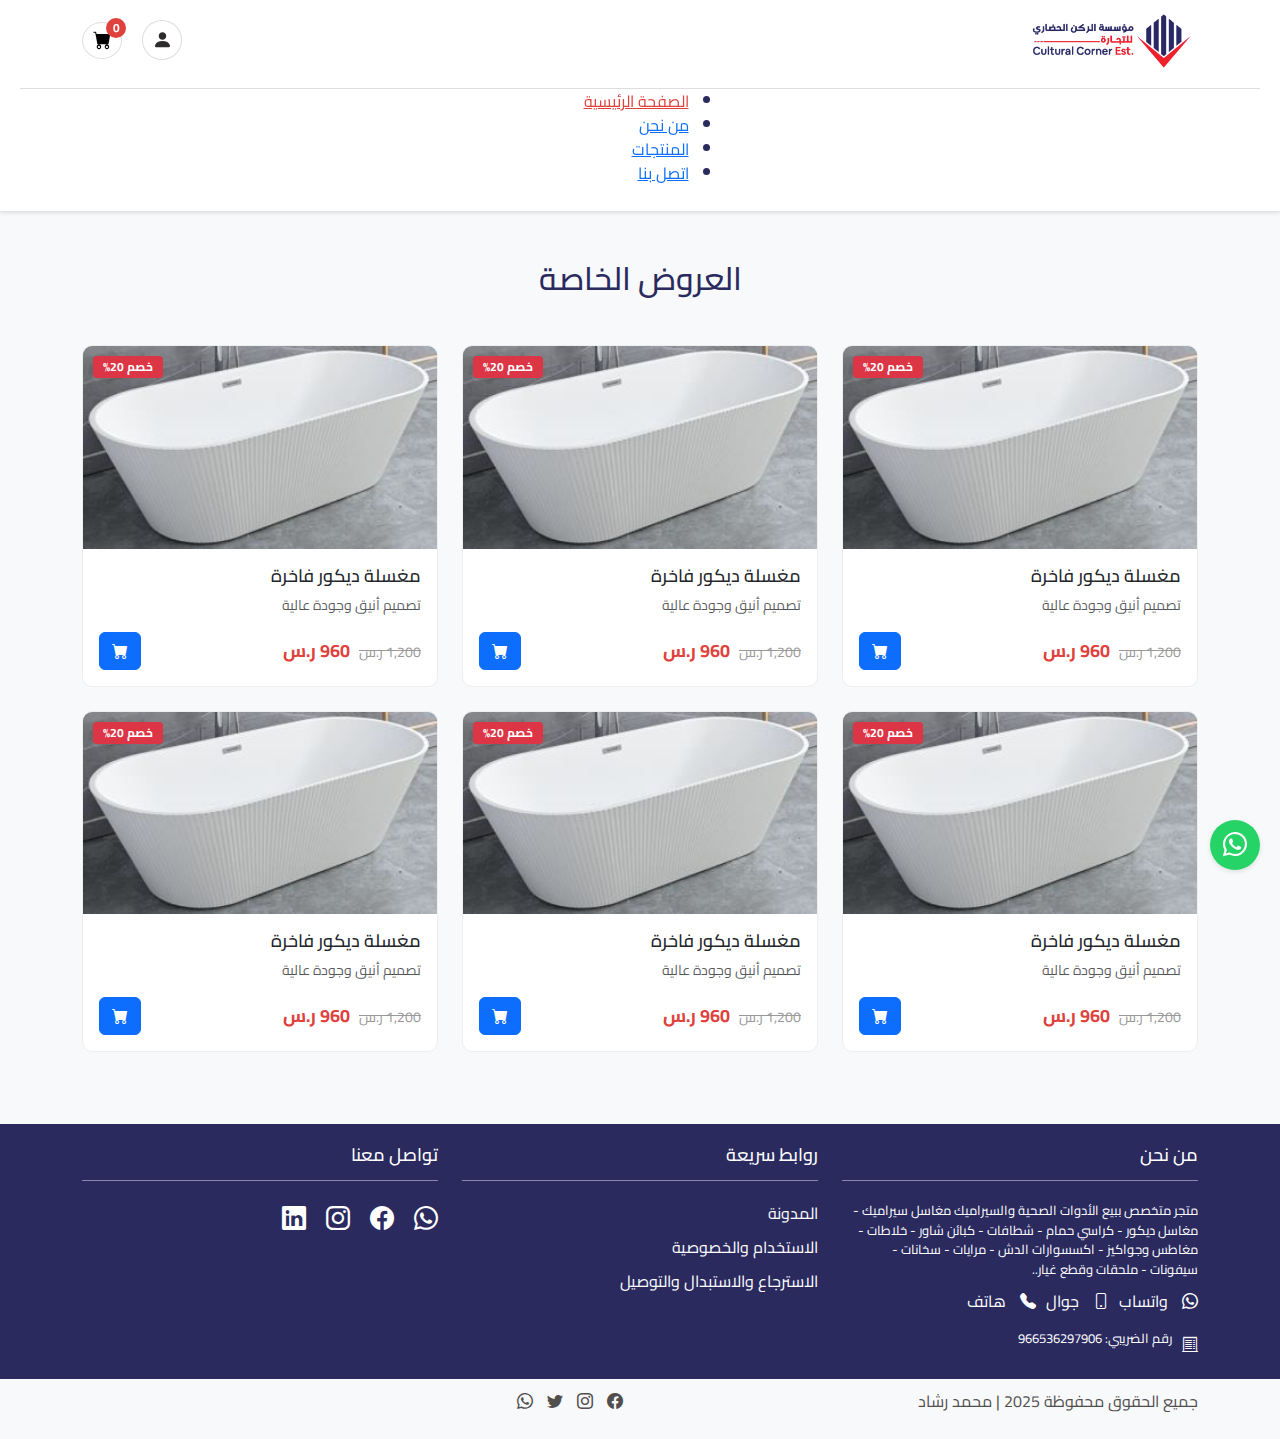
<file: products.html>
<!DOCTYPE html>
<html lang="ar" dir="rtl">
<head>
    <meta charset="UTF-8">
    <meta name="viewport" content="width=device-width, initial-scale=1.0">
    <title>الصفحة الرئيسية - الركن الحضاري</title>
    <meta name="description" content="متجر متخصص في بيع الأدوات الصحية والسيراميك بأفضل الأسعار. نوفر مغاسل سيراميك، مغاسل ديكور، كراسي حمام، شطافات، كبائن شاور، خلاطات، مغاطس، إكسسوارات الدش، مرايات، سخانات، سيفونات، وملحقات وقطع غيار. تسوق الآن!">
    
    <!-- Preconnect for fonts -->
    <link rel="preconnect" href="https://fonts.googleapis.com">
    <link rel="preconnect" href="https://fonts.gstatic.com" crossorigin>
    
    <!-- Fonts -->
    <link href="https://fonts.googleapis.com/css2?family=Cairo:wght@300;400;700&display=swap" rel="stylesheet">
    
    <!-- Bootstrap -->
    <link href="https://cdn.jsdelivr.net/npm/bootstrap@5.3.3/dist/css/bootstrap.min.css" rel="stylesheet">
    <link rel="stylesheet" href="https://cdn.jsdelivr.net/npm/bootstrap-icons/font/bootstrap-icons.css">
    
    <!-- CSS -->
    <link rel="stylesheet" href="css/style.css">
</head>
<body>
  <div class="icon_whats">
    <a href="https://api.whatsapp.com/send?phone=966536297906&text=اهلا%20وسهلا%20من%20قائمة%20الركن%20الحضاري" rel="noopener noreferrer">
      <i class="bi bi-whatsapp"></i>
    </a>
  </div>
  
  <header>
    <div class="container">
      <div class="logo">
        <img src="img/logo.png" alt="شعار الركن الحضاري" loading="lazy">
      </div>
      <nav>
        <div class="user"><i class="bi bi-person-fill"></i></div>
        <div class="shoping"><i class="bi bi-cart-fill"></i></div>

        <i class="bi bi-list" type="button" data-bs-toggle="offcanvas" data-bs-target="#offcanvasRight" aria-controls="offcanvasRight"></i>
        
        <div class="offcanvas offcanvas-end" tabindex="-1" id="offcanvasRight" aria-labelledby="offcanvasRightLabel">
          <div class="offcanvas-header">
            <h5 class="offcanvas-title" id="offcanvasRightLabel">الركن الحضاري</h5>
            <button type="button" class="btn-close" data-bs-dismiss="offcanvas" aria-label="Close"></button>
          </div>
          <div class="offcanvas-body text-center">
            <div class="user-avatar-container">
              <i class="bi bi-person-circle display-3 text-primary" id="userAvatarIcon"></i>
            </div>
            <button class="btn w-100 my-3" id="userRegisterBtn">
              تسجيل
            </button>            
            <div class="accordion accordion-flush" id="accordionFlushExample">
              <div class="accordion-item">
                <h2 class="accordion-header">
                  <li class="accordion-button collapsed" type="button" data-bs-toggle="collapse" data-bs-target="#flush-collapseOne" aria-expanded="false" aria-controls="flush-collapseOne">
                    مغاسل ديكور
                  </li>
                </h2>
                <div id="flush-collapseOne" class="accordion-collapse collapse" data-bs-parent="#accordionFlushExample">
                  <div class="accordion-body">
                    <a href="products.html?category=decor-sinks">مغاسل حديثة</a>
                    <a href="products.html?category=classic-sinks">مغاسل كلاسيكية</a>
                    <a href="products.html?category=modern-sinks">مغاسل عصرية</a>
                  </div>
                </div>
              </div>
              
              <div class="accordion-item">
                <h2 class="accordion-header">
                  <li class="accordion-button collapsed" type="button" data-bs-toggle="collapse" data-bs-target="#flush-collapseTwo" aria-expanded="false" aria-controls="flush-collapseTwo">
                    خلاطات
                  </li>
                </h2>
                <div id="flush-collapseTwo" class="accordion-collapse collapse" data-bs-parent="#accordionFlushExample">
                  <div class="accordion-body">
                    <a href="products.html?category=modern-faucets">خلاطات حديثة</a>
                    <a href="products.html?category=classic-faucets">خلاطات كلاسيكية</a>
                    <a href="products.html?category=smart-faucets">خلاطات ذكية</a>
                  </div>
                </div>
              </div>
              
              <div class="accordion-item">
                <h2 class="accordion-header">
                  <li class="accordion-button collapsed" type="button" data-bs-toggle="collapse" data-bs-target="#flush-collapseThree" aria-expanded="false" aria-controls="flush-collapseThree">
                    كراسي حمام
                  </li>
                </h2>
                <div id="flush-collapseThree" class="accordion-collapse collapse" data-bs-parent="#accordionFlushExample">
                  <div class="accordion-body">
                    <a href="products.html?category=standard-toilets">كراسي قياسية</a>
                    <a href="products.html?category=smart-toilets">كراسي ذكية</a>
                    <a href="products.html?category=wall-mounted">كراسي معلقة</a>
                  </div>
                </div>
              </div>
            </div>
          </div>
        </div>
      </nav>
    </div>
    
    <div class="navbot">
      <nav>
        <ul>
          <li><a href="index.html" class="active">الصفحة الرئيسية</a></li>
          <li><a href="about.html">من نحن</a></li>
          <li><a href="products.html">المنتجات</a></li>
          <li><a href="contact.html">اتصل بنا</a></li>
        </ul>
      </nav>
    </div>
  </header>

  <main>

    <!-- قسم العروض الخاصة -->
    <section class="special-offers py-5">
      <div class="container">
        <h2 class="text-center mb-5">العروض الخاصة</h2>
        <div class="row">
          <div class="col-md-4 mb-4 col-6" >
            <div class="card offer-card">
              <div class="badge bg-danger">خصم 20%</div>
              <img src="img/b2.jpeg" class="card-img-top" alt="عرض خاص">
              <div class="card-body">
                <h5 class="card-title">مغسلة ديكور فاخرة</h5>
                <p class="card-text text-muted">تصميم أنيق وجودة عالية</p>
                <div class="d-flex justify-content-between align-items-center">
                  <div class="price">
                    <span class="old-price">1,200 ر.س</span>
                    <span class="new-price">960 ر.س</span>
                  </div>
                  <button class="btn btn-primary"><i class="bi bi-cart-fill"></i> </button>
                </div>
              </div>
            </div>
          </div>
          <!-- كرر نفس الهيكل لعرضين آخرين -->
          <div class="col-md-4 mb-4 col-6" >
            <div class="card offer-card">
              <div class="badge bg-danger">خصم 20%</div>
              <img src="img/b2.jpeg" class="card-img-top" alt="عرض خاص">
              <div class="card-body">
                <h5 class="card-title">مغسلة ديكور فاخرة</h5>
                <p class="card-text text-muted">تصميم أنيق وجودة عالية</p>
                <div class="d-flex justify-content-between align-items-center">
                  <div class="price">
                    <span class="old-price">1,200 ر.س</span>
                    <span class="new-price">960 ر.س</span>
                  </div>
                  <button class="btn btn-primary"><i class="bi bi-cart-fill"></i> </button>
                </div>
              </div>
            </div>
          </div>

          <div class="col-md-4 mb-4 col-6" >
            <div class="card offer-card">
              <div class="badge bg-danger">خصم 20%</div>
              <img src="img/b2.jpeg" class="card-img-top" alt="عرض خاص">
              <div class="card-body">
                <h5 class="card-title">مغسلة ديكور فاخرة</h5>
                <p class="card-text text-muted">تصميم أنيق وجودة عالية</p>
                <div class="d-flex justify-content-between align-items-center">
                  <div class="price">
                    <span class="old-price">1,200 ر.س</span>
                    <span class="new-price">960 ر.س</span>
                  </div>
                  <button class="btn btn-primary"><i class="bi bi-cart-fill"></i> </button>
                </div>
              </div>
            </div>
          </div>
          <!-- كرر نفس الهيكل لعرضين آخرين -->
          <div class="col-md-4 mb-4 col-6" >
            <div class="card offer-card">
              <div class="badge bg-danger">خصم 20%</div>
              <img src="img/b2.jpeg" class="card-img-top" alt="عرض خاص">
              <div class="card-body">
                <h5 class="card-title">مغسلة ديكور فاخرة</h5>
                <p class="card-text text-muted">تصميم أنيق وجودة عالية</p>
                <div class="d-flex justify-content-between align-items-center">
                  <div class="price">
                    <span class="old-price">1,200 ر.س</span>
                    <span class="new-price">960 ر.س</span>
                  </div>
                  <button class="btn btn-primary"><i class="bi bi-cart-fill"></i> </button>
                </div>
              </div>
            </div>
          </div>
          <div class="col-md-4 mb-4 col-6" >
            <div class="card offer-card">
              <div class="badge bg-danger">خصم 20%</div>
              <img src="img/b2.jpeg" class="card-img-top" alt="عرض خاص">
              <div class="card-body">
                <h5 class="card-title">مغسلة ديكور فاخرة</h5>
                <p class="card-text text-muted">تصميم أنيق وجودة عالية</p>
                <div class="d-flex justify-content-between align-items-center">
                  <div class="price">
                    <span class="old-price">1,200 ر.س</span>
                    <span class="new-price">960 ر.س</span>
                  </div>
                  <button class="btn btn-primary"><i class="bi bi-cart-fill"></i> </button>
                </div>
              </div>
            </div>
          </div>
          <!-- كرر نفس الهيكل لعرضين آخرين -->
          <div class="col-md-4 mb-4 col-6" >
            <div class="card offer-card">
              <div class="badge bg-danger">خصم 20%</div>
              <img src="img/b2.jpeg" class="card-img-top" alt="عرض خاص">
              <div class="card-body">
                <h5 class="card-title">مغسلة ديكور فاخرة</h5>
                <p class="card-text text-muted">تصميم أنيق وجودة عالية</p>
                <div class="d-flex justify-content-between align-items-center">
                  <div class="price">
                    <span class="old-price">1,200 ر.س</span>
                    <span class="new-price">960 ر.س</span>
                  </div>
                  <button class="btn btn-primary"><i class="bi bi-cart-fill"></i> </button>
                </div>
              </div>
            </div>
          </div>
        </div>
      </div>
    </section>
  
  </main>

  <footer>
    <div class="container">
      <div class="row">
        <div class="col-md-4">
          <h2>من نحن</h2>
          <p>متجر متخصص ببيع الأدوات الصحية والسيراميك مغاسل سيراميك - مغاسل ديكور - كراسي حمام - شطافات - كبائن شاور - خلاطات - مغاطس وجواكيز - اكسسوارات الدش - مرايات - سخانات - سيفونات - ملحقات وقطع غيار..</p>
          <ul>
            <li><a href="https://wa.me/966536297906" rel="noopener noreferrer"><i class="bi bi-whatsapp"></i> واتساب</a></li>
            <li><a href="tel:+966536297906"><i class="bi bi-phone"></i> جوال</a></li>
            <li><a href="tel:+966536297906"><i class="bi bi-telephone-fill"></i> هاتف</a></li>
          </ul>
          <div class="numid"><i class="bi bi-receipt-cutoff"></i> <p>رقم الضريبي: 966536297906</p></div>
        </div>
        
        <div class="col-md-4">
          <div class="links">
            <h2>روابط سريعة</h2>
            <a href="blog.html">المدونة</a>
            <a href="privacy.html">الاستخدام والخصوصية</a>
            <a href="return-policy.html">الاسترجاع والاستبدال والتوصيل</a>
          </div>
        </div>
        
        <div class="col-md-4">
          <div class="contact">
            <h2>تواصل معنا</h2>
            <ul>
              <li><a href="https://wa.me/966536297906" rel="noopener noreferrer"><i class="bi bi-whatsapp"></i></a></li>
              <li><a href="https://facebook.com" rel="noopener noreferrer"><i class="bi bi-facebook"></i></a></li>
              <li><a href="https://instagram.com" rel="noopener noreferrer"><i class="bi bi-instagram"></i></a></li>
              <li><a href="https://linkedin.com" rel="noopener noreferrer"><i class="bi bi-linkedin"></i></a></li>
            </ul>
          </div>
        </div>
      </div>
    </div>
  </footer>
  
  <div class="botomfooter">
    <div class="container">
      <div class="row">
        <div class="col-md-6">
          <p>جميع الحقوق محفوظة 2025 | محمد رشاد</p>
        </div>
        <div class="col-md-6">
          <div class="social">
            <a href="https://facebook.com" rel="noopener noreferrer"><i class="bi bi-facebook"></i></a>
            <a href="https://instagram.com" rel="noopener noreferrer"><i class="bi bi-instagram"></i></a>
            <a href="https://twitter.com" rel="noopener noreferrer"><i class="bi bi-twitter"></i></a>
            <a href="https://wa.me/966536297906" rel="noopener noreferrer"><i class="bi bi-whatsapp"></i></a>
          </div>
        </div>
      </div>
    </div>
  </div>
  <div id="cart-notification" class="position-fixed bottom-0 end-0 p-3" style="z-index: 11">
    <div class="toast align-items-center text-white bg-success border-0" role="alert" aria-live="assertive" aria-atomic="true">
        <div class="d-flex">
            <div class="toast-body">
                تمت الإضافة إلى السلة
            </div>
            <button type="button" class="btn-close btn-close-white me-2 m-auto" data-bs-dismiss="toast" aria-label="Close"></button>
        </div>
    </div>
</div>

  <script src="js/script.js"></script>
  <script src="https://cdn.jsdelivr.net/npm/bootstrap@5.3.3/dist/js/bootstrap.bundle.min.js"></script>


<div class="modal fade" id="registerModal" tabindex="-1" aria-labelledby="registerModalLabel" aria-hidden="true">
  <div class="modal-dialog">
    <div class="modal-content">
      <div class="modal-header">
        <h5 class="modal-title" id="registerModalLabel">تسجيل المستخدم</h5>
        <button type="button" class="btn-close" data-bs-dismiss="modal" aria-label="Close"></button>
      </div>
      <div class="modal-body">
        <form id="registerForm">
          <div class="mb-3 text-center">
            <div class="avatar-upload">
              <div class="avatar-edit">
                <input type="file" id="imageUpload" accept=".png, .jpg, .jpeg" />
                <label for="imageUpload"><i class="bi bi-camera-fill"></i></label>
              </div>
              <div class="avatar-preview">
                <div id="imagePreview" style="background-image: url('https://cdn.pixabay.com/photo/2015/10/05/22/37/blank-profile-picture-973460_960_720.png');">
                </div>
              </div>
            </div>
          </div>
          <div class="mb-3">
            <label for="userName" class="form-label">الاسم الكامل</label>
            <input type="text" class="form-control" id="userName" required>
          </div>
          <div class="mb-3">
            <label for="phoneNumber" class="form-label">رقم الهاتف</label>
            <input type="tel" class="form-control" id="phoneNumber" required>
          </div>
        </form>
      </div>
      <div class="modal-footer">
        <button type="button" class="btn btn-secondary" data-bs-dismiss="modal">إلغاء</button>
        <button type="button" class="btn btn-primary" id="saveUserBtn">حفظ</button>
      </div>
    </div>
  </div>
</div>
</body>
</html>
</file>
<file: css/style.css>
:root{
    --main-color:#df413c;
    --second-color:#2a2a5f;
    --third-color:#3675eb;
    --section-padding:60px;
    --section-background:#f8f9fa;
    --section2-background:#ebeaea;
    --text-color:#2a2a5f;
    --text-color-light:#f7f7f7;
    --text-color-dark:#000;
    --text-size:18px;
    --text-size-large:24px;
    --text-size-huge:36px;
    --text-size-huge-large:48px;
    --main-duration:0.3s;
    --gray-color: #808080;
}
.cards .container{
    overflow: hidden;
}
body{
    font-family: 'Cairo', sans-serif;
    margin: 0;
    padding: 0;
    background-color: var(--section-background);
    color: var(--text-color);
    direction: rtl;
}

.icon_whats{
    position: fixed;
    bottom: 30px;
    right: 20px;
    z-index: 999;
    width: 50px;
    height: 50px;
    border-radius: 50%;
    background-color: #25d366;
    display: flex;
    justify-content: center;
    align-items: center;
    cursor: pointer;
    box-shadow: 0 2px 5px rgba(0, 0, 0, 0.1);
    transition: var(--main-duration);
    animation: bounce 1.5s infinite;
}
.input-group{
    position: relative;
    display: flex
;
    flex-wrap: wrap;
    align-items: stretch;
    width: 100%;
    gap: 0.5rem
}
.input-group .btn{
    background-color: var(--second-color);
    color: #fff;
    border-radius: 10px !important;
}
.user-avatar-img {
    width: 30px;
    height: 30px;
    border-radius: 50%;
    object-fit: cover;
    border: 1px solid #ddd;
    margin-left: 8px;
}
.modal-header .btn-close {
    margin-right: auto !important;
    margin-left: 0px;
}

.test{
    background-image: url(/img/Screenshot\ 2025-03-29\ at\ 4.13.03\ pm.png);
    background-size:contain;
    background-position: center;
    height: 240px;
}

.icon_whats a{
    color: #fff;
    text-decoration: none;
    font-size: 24px;
}

.icon_whats:hover{
    transform: scale(1.1);
}

@keyframes bounce {
    0%, 20%, 50%, 80%, 100% {
        transform: translateY(0);
    }
    40% {
        transform: translateY(-10px);
    }
    60% {
        transform: translateY(-5px);
    }
}

header{
    background-color: #fff;
    padding: 10px 20px;
    position: sticky;
    top: 0;
    z-index: 999;
    color: var(--text-color);
    box-shadow: #0000001f 0px 2px 4px 0px;
}

header .container{
    display: flex;
    justify-content: space-between;
    align-items: center;
}

header .container .logo img{
    width: 180px;
    height: auto;
    loading: lazy;
}







header .container nav{
    display: flex;
    align-items: center;
    gap: 20px;
}

.user{
    background-color:#fff;
    padding: 4.3px 0px;
    border-radius: 50%;
    width: 40px;
    height: 40px;
    text-align: center;
    color: #fff;
    cursor: pointer;
    overflow: hidden;

    border: #00000021 1px solid;
}
.user-has-avatar {
    padding: 0;
    /* border: 2px solid var(--main-color); */
    
}
.user-has-avatar .user-avatar-img {
    width: 100%;
    height: 100%;
    object-fit: cover;
}
.user i {
    font-size: 20px;
    color: var(--text-color);
}
.user:hover {
    background-color: #e9ecef;
}
.shoping{
    border-radius: 50%;
    width: 40px;
    text-align: center;
    color: #fff;
    cursor: pointer;
    position: relative;
    padding: 4px;
    border: #00000021 1px solid;
}

.shoping::before{
    content: "0";
    position: absolute;
    top: -5px;
    right: -5px;
    background-color: var(--main-color);
    color: #fff;
    width: 20px;
    height: 20px;
    border-radius: 50%;
    display: flex;
    justify-content: center;
    align-items: center;
    font-size: 12px;
    font-weight: bold;
}

.shoping i{
    font-size: 18px;
    color: #000000;
}

.user i{
    font-size: 20px;
    color: #2d2b2b;
}

nav i{
    font-size: 27px;
    color: var(--main-color);
    font-weight: bold;
    cursor: pointer;
}
.navbot{
    width: 100%;
    border-top: #00000021 1px solid;
    margin: 17px 0 0;
    ;
}

.navbot .container{
    width: 100%;
    display: flex;
    justify-content: space-between;
    align-items: center;
    padding: 0 10px;
}
.navbot nav{
    display: flex;
    justify-content: center;
    align-items: center;
    padding: 0 10px ;
    gap: 10px;
}
.navbot nav .dropdown button{
    background-color: #fff;
    border: none;
    font-size: 16px;
    
}
.navbot nav .dropdown button:hover{
    color: var(--main-color);
}
.headerlog{
    display: flex;
    align-items: center;
    gap: 10px;
}
.headerlog button{
    background-color: var(--second-color) !important;
    color: var(--section-background) !important;
    border: none !important;
    padding: 10px 20px;
    border-radius: 5px;
    cursor: pointer;
}
nav .bi-list{
    display: none;
}
/* أنماط شريط البحث */
.search-section {
    border-bottom: 1px solid #eee;
}

#searchResults {
    position: absolute;
    width: 100%;
    z-index: 1000;
    max-height: 400px;
    overflow-y: auto;
}

.search-result-item {
    transition: all 0.2s;
    color: #333;
    text-decoration: none;
}

.search-result-item:hover {
    background-color: #f8f9fa;
}

.search-result-item img {
    object-fit: cover;
    border-radius: 4px;
}
.offcanvas-header .btn-close {
    margin: 0 43% 0 0 !important;
}

.offcanvas-body button{
    background-color: var(--second-color);
    color: var(--section-background);
}

.list-unstyled li {
    border-bottom: 1px solid #ccc;
}

.list-unstyled li a{
    display: flex;
    justify-content: space-between;
    align-items: center;
    padding: 10px 0;
    cursor: pointer;
    direction: ltr;
    margin: 0 20px;
    font-size: 13px;
}

.list-unstyled li a i{
    color: var(--main-color) !important;
    font-size: 17px;
}

.list-unstyled li a:hover{
    color: var(--main-color);
    margin-right: 30px;
}

.offcanvas-header h5{
    color: var(--second-color) !important;
    font-weight: bold ! important;
    font-size: 16px ! important;
}

.offcanvas-end{
    width: 300px !important;
}

.accordion-button{
    display: flex;
    justify-content: space-between;
    align-items: center;
    width: 100%;
    background: none;
    border: none;
    text-align: right;
    padding: 1rem 1.25rem;
    color: var(--text-color);
}

.accordion-body a{
    text-decoration: none;
    color: var(--text-color);
    transition: var(--main-duration);
    display: block;
    margin: 10px 0;
    text-align: right;
}

.accordion-button::after{
    flex-shrink: 0;
    width: var(--bs-accordion-btn-icon-width);
    height: var(--bs-accordion-btn-icon-width);
    margin-right: auto;
    margin-left: 0;
    content: "";
    background-image: var(--bs-accordion-btn-icon);
    background-repeat: no-repeat;
    background-size: var(--bs-accordion-btn-icon-width);
    transition: var(--bs-accordion-btn-icon-transition);
}

.accordion-body a:hover{
    color: var(--main-color);
}

.active{
    color: var(--main-color);
}

.asd{
    background-color: #fff;
    padding:20px;
    text-align: center;
    margin: 0  0 20px 0;
}
.asd .container p{
   margin: 10px 0 0 0;
}

.cards .container .row .col-md-4 .card{
    border-radius: 10px;
    overflow: hidden;
    position: relative;
    cursor: pointer;
    transition: all 0.3s ease;
    height: 234px;
    background-size: cover;
    background-position: center;
    margin: 10px 0;
}
.card-title {
    font-size: 18px;
}
.text-muted {
    font-size: 14px;

}
.col-md-4 .card .dark{
    width: 100%;
    height: 100%;
    background-color: rgba(0, 0, 0, 0.121);
    display: flex;
    justify-content: center;
    align-items: flex-end;
    color: #fff;
    padding: 10px;
}

.col-md-4 .card .dark h4{
    margin: 0 0 20px 0;
    transition: var(--main-duration);
}

.col-md-4 .card .dark:hover h4{
    margin-bottom: 80px;
}

.goodsel{
    background-color: var(--section2-background);
    margin-top: 20px;
    padding: 20px 0;
}

.titleofgood h1{
    text-align: center;
    color: var(--second-color);
    margin: 36px 0;
    font-size: 25px;
}

.good{
    text-align: center;
    margin: 20px 0;
}

.good i{
    font-size: 60px;
    color: var(--gray-color);
}

.good h2{
    color: rgb(110, 105, 158);
    font-size: 25px;
}
/* أنماط تسجيل المستخدم */
.avatar-upload {
    position: relative;
    max-width: 150px;
    margin: 0 auto 20px;
  }
  
  .avatar-upload .avatar-edit {
    position: absolute;
    right: 15px;
    z-index: 1;
    bottom: 10px;
  }
  
  .avatar-upload .avatar-edit input {
    display: none;
  }
  
  .avatar-upload .avatar-edit label {
    display: inline-block;
    width: 40px;
    height: 40px;
    margin-bottom: 0;
    border-radius: 50%;
    background: var(--main-color);
    border: 2px solid white;
    box-shadow: 0px 2px 4px 0px rgba(0, 0, 0, 0.2);
    cursor: pointer;
    font-weight: normal;
    transition: all 0.3s ease;
    display: flex;
    align-items: center;
    justify-content: center;
    color: white;
  }
  
  .avatar-upload .avatar-preview {
    width: 150px;
    height: 150px;
    position: relative;
    border-radius: 50%;
    border: 3px solid var(--second-color);
    box-shadow: 0px 2px 4px 0px rgba(0, 0, 0, 0.1);
    margin: 0 auto;
  }
  
  .avatar-upload .avatar-preview > div {
    width: 100%;
    height: 100%;
    border-radius: 50%;
    background-size: cover;
    background-repeat: no-repeat;
    background-position: center;
  }
  
  .user-avatar {
    width: 36px;
    height: 36px;
    border-radius: 50%;
    object-fit: cover;
    margin-left: 5px;
    border: 1px solid #ddd;
  }
  
  .user-name {
    font-size: 14px;
    font-weight: bold;

  }
  .user-logged-in {
    display: flex;
    align-items: center;
    background-color: #f8f9fa !important;
    border: 1px solid #dee2e6 !important;
    color: #333 !important;
}
.avatar-has-image {
    background-size: cover !important;
    background-position: center !important;
}
#toast-container {
    position: fixed;
    bottom: 20px;
    right: 20px;
    z-index: 1100;
}
.toast {
    padding: 12px 20px;
    margin-bottom: 10px;
    border-radius: 4px;
    color: white;
    display: flex;
    align-items: center;
    justify-content: space-between;
    max-width: 300px;
    opacity: 0;
    transform: translateY(20px);
    transition: all 0.3s ease;
}

.toast.show {
    opacity: 1;
    transform: translateY(0);
}

.toast-success {
    background-color: #28a745;
}

.toast-error {
    background-color: #dc3545;
}

.toast-info {
    background-color: #17a2b8;
}

.toast-close {
    background: none;
    border: none;
    color: white;
    font-size: 18px;
    cursor: pointer;
    margin-right: -8px;
    margin-left: 10px;
}
.cart-counter {
    display: none;
    align-items: center;
    justify-content: center;
    position: absolute;
    top: -5px;
    right: -5px;
    background-color: #df413c;
    color: white;
    width: 20px;
    height: 20px;
    border-radius: 50%;
    font-size: 12px;
    font-weight: bold;
}
.user-avatar-container {
    width: 130px;
    height: 130px;
    margin: 0 auto 15px;
    border-radius: 50%;
    overflow: hidden;
    border: 2px solid var(--second-color);
  }
  
  #userAvatarIcon {
    width: 100%;
    height: 100%;
    display: block;
    background-size: cover;
    background-position: center;
    background-repeat: no-repeat;
    font-size: 3rem;
  }
  
  #userRegisterBtn {
    display: flex;
    align-items: center;
    justify-content: center;
    gap: 8px;
    color: #000;
    background-color: #fff;
    padding: 10px;
  }
  
  .user-info-container {
    display: flex;
    align-items: center;
    justify-content: center;
    gap: 10px;
  }
  
  .user-info-avatar {
    width: 30px;
    height: 30px;
    border-radius: 50%;
    object-fit: cover;
    border: 1px solid #ddd;
  }
  
  .user-info-name {
    font-size: 14px;
    font-weight: bold;
    color: var(--text-color);
  }
  /* أنماط المنتجات المميزة */
.featured-products {
    border-top: 1px solid #eee;
    border-bottom: 1px solid #eee;
}

.product-card {
    transition: transform 0.3s, box-shadow 0.3s;
    border: none;
    box-shadow: 0 2px 10px rgba(0,0,0,0.05);
}

.product-card:hover {
    transform: translateY(-5px);
    box-shadow: 0 5px 15px rgba(0,0,0,0.1);
}

.product-card .badge {
    top: 10px;
    right: 10px;
    z-index: 1;
}

.product-price .current-price {
    font-weight: bold;
    color: #0d6efd;
    font-size: 1.1rem;
}

.product-price .old-price {
    text-decoration: line-through;
    color: #6c757d;
    font-size: 0.9rem;
    margin-right: 5px;
}

.product-rating {
    color: #ffc107;
    font-size: 0.9rem;
}
footer{
    background-color: var(--second-color);
    color: #fff;
    padding: 20px 0;
}

footer .container .row .col-md-4 h2{
    font-size: 18px;
    margin: 0 0 20px 0;
}

footer .container .row .col-md-4 h2::after{
    content: '';
    display: block;
    width: 100%;
    height: 1px;
    background-color: #ffffff71;
    margin: 15px 0;
    top: 20px;
}

footer .container .row .col-md-4 p{
    font-size: 13px;
    margin: 0 0 10px 0;
}

footer .container .row .col-md-4 ul{
    list-style: none;
    padding: 0;
    display: flex;
    gap: 10px;
}

footer .container .row .col-md-4 ul li{
    cursor: pointer;
    transition: var(--main-duration);
}

footer .container .row .col-md-4 ul li:hover{
    color: var(--main-color);
}

footer .container .row .col-md-4 ul li a{
    text-decoration: none;
    color: #fff;
}

footer .container .row .col-md-4 ul li a:hover{
    color: var(--main-color);
}

footer .container .row .col-md-4 ul li a i{
    margin-left: 10px;
}

.numid{
    display: flex;
    align-items: center;
    gap: 10px;
}

.links a{
    display: block;
    color: #fff;
    text-decoration: none;
    margin: 10px 0;
}

.links a:hover{
    color: var(--main-color);
}

.contact ul {
    font-size: 24px;
}

.botomfooter{
    color: #514e4e;
    padding: 10px 0;
}

.botomfooter a{
    text-decoration: none;
    color: #514e4e;
    transition: var(--main-duration);
    margin: 0 5px;
}

.botomfooter a:hover{
    color: var(--main-color);
}
/* ===================================================

=================================================== */
/* أنماط قسم المنتجات */
.special-offers, .best-sellers, .recommendations {
    padding: 60px 0;
  }
  
  .category-card {
    text-decoration: none;
    color: inherit;
    transition: transform 0.3s;
  }
  
  .category-card:hover {
    transform: translateY(-5px);
  }
  
  .product-card, .offer-card {
    border: 1px solid #eee;
    border-radius: 10px;
    overflow: hidden;
    transition: all 0.3s;
    position: relative;
  }
  
  .product-card:hover, .offer-card:hover {
    box-shadow: 0 5px 15px rgba(0,0,0,0.1);
    transform: translateY(-5px);
  }
  
  .badge {
    position: absolute;
    top: 10px;
    left: 10px;
    z-index: 1;
    padding: 5px 10px;
    border-radius: 4px;
    font-size: 12px;
  }
  
  .price .old-price {
    text-decoration: line-through;
    color: #999;
    font-size: 14px;
    margin-left: 5px;
  }
  
  .price .new-price {
    color: var(--main-color);
    font-weight: bold;
font-size: 18px;
  }
  
  .rating {
    color: #ffc107;
  }
  
  /* أنماط القوائم */
  .categories .card {
    height: 100%;
    transition: all 0.3s;
  }
  
  .categories .card img {
    height: 150px;
    object-fit: cover;
  }
  
  .categories .card-body {
    padding: 1rem;
  }
  /* أنماط التصفية والترتيب */
.product-filter {
    background: #f8f9fa;
    padding: 15px;
    border-radius: 8px;
    margin-bottom: 20px;
  }
  
  .dropdown-menu {
    text-align: right;
  }
  
  .dropdown-item.active {
    background-color: var(--main-color);
    color: white;
  }
  
  /* أنماط إشعارات السلة */
  .cart-notification {
    position: fixed;
    bottom: 20px;
    right: 20px;
    background: white;
    padding: 15px 20px;
    border-radius: 8px;
    box-shadow: 0 4px 12px rgba(0,0,0,0.15);
    z-index: 1100;
    transform: translateY(100px);
    opacity: 0;
    transition: all 0.3s ease;
  }
  
  .cart-notification.show {
    transform: translateY(0);
    opacity: 1;
  }
  
  .notification-content {
    display: flex;
    align-items: center;
    gap: 10px;
  }
  
  .notification-content i {
    font-size: 20px;
  }
  
  /* تأثير اهتزاز السلة */
  .shake {
    animation: shake 0.5s;
  }
  
  @keyframes shake {
    0% { transform: rotate(0deg); }
    25% { transform: rotate(5deg); }
    50% { transform: rotate(-5deg); }
    75% { transform: rotate(5deg); }
    100% { transform: rotate(0deg); }
  }
  
  /* تعديل بطاقات المنتجات لإضافة بيانات التصفية */
  .product-card {
    transition: all 0.3s ease;
    display: none; /* سيتم التحكم في العرض عبر الجافاسكربت */
  }
  
  .product-card[data-sort] {
    display: block;
  }

@media (max-width: 767px) {
    header{
        padding: 10px 20px;
        font-size: 15px;
        box-shadow: 0 2px 5px rgba(0, 0, 0, 0.1);
    }

    header .container .logo img{
        width: 120px;
    }

    header .container nav ul{
        display: none;
    }
    
    header .container nav i{
        display: block;
        /* padding: 8px; */
    }
    
    header .container nav .list-unstyled{
        display: block;
    }
    
    .titleofgood h1{
        font-size: 24px;
    }
    
    .good i{
        font-size: 50px;
    }
    
    .good h2{
        font-size: 23px;
    }
    
    footer .container .row .col-md-4 h2{
        margin-top: 20px;
    }
    
    .botomfooter{
        text-align: center;
    }
    
    .navbot{
        display: none;
    }
    
    .asd{
        padding: 40px 20px;
    }
    .input-group input{

  font-size: 16px; 
    }
}
</file>
